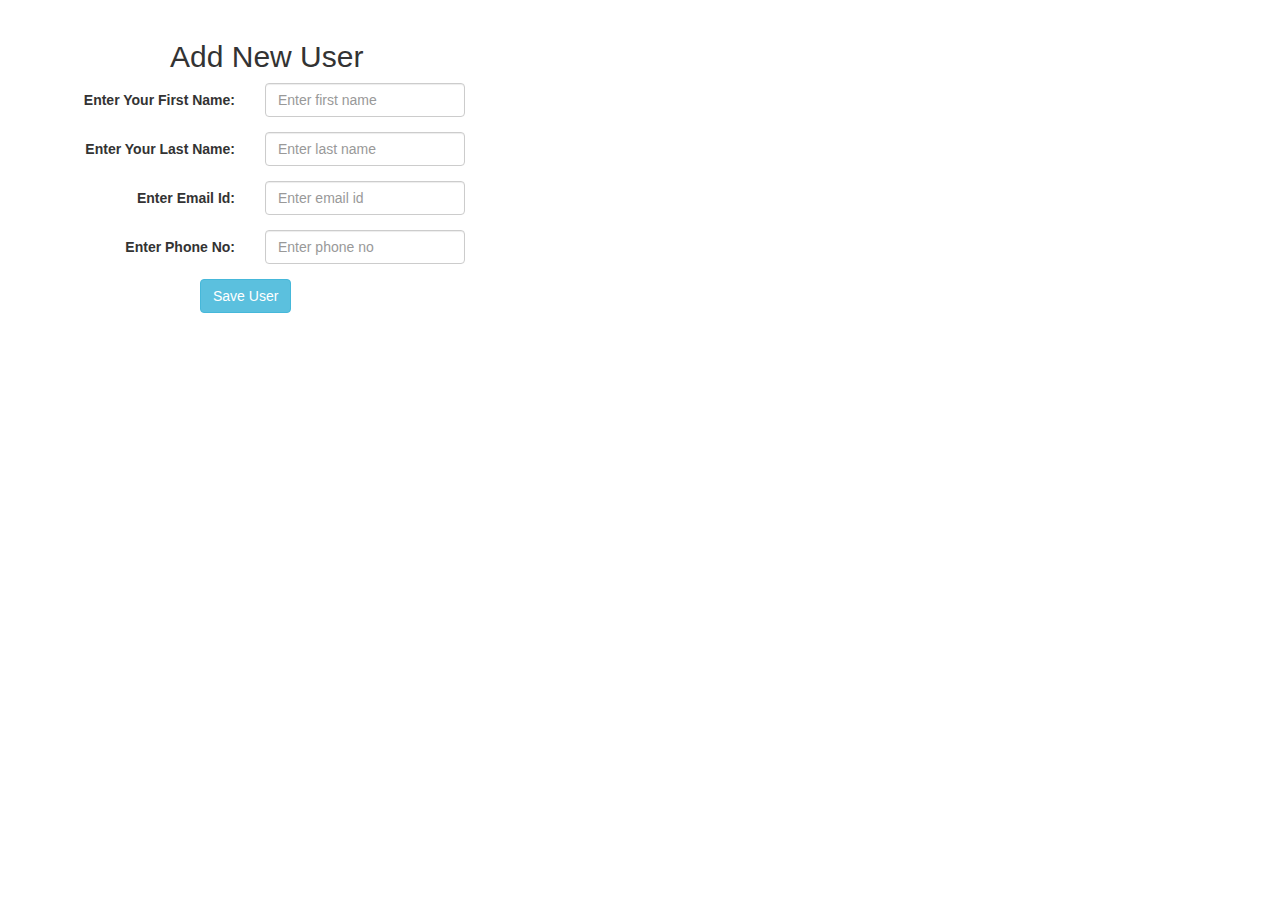
<file: src/main/resources/templates/add_new_user.html>
<html lang="en" xmlns:th="http://www.thymeleaf.org">
<head>
    <title>Bootstrap Example</title>
    <meta charset="utf-8">
    <meta name="viewport" content="width=device-width, initial-scale=1">
    <link rel="stylesheet" href="https://maxcdn.bootstrapcdn.com/bootstrap/3.4.1/css/bootstrap.min.css">
    <script src="https://ajax.googleapis.com/ajax/libs/jquery/3.6.1/jquery.min.js"></script>
    <script src="https://maxcdn.bootstrapcdn.com/bootstrap/3.4.1/js/bootstrap.min.js"></script>
</head>
<body>

<div class="container" style="margin-top:20px">
    <h2 style="margin-left:100px">Add New User</h2>
    <form class="form-horizontal" action="#" th:action="@{/saveNewUser}" th:object="${user}" method="POST">
        <div class="form-group">
            <label class="control-label col-sm-2">Enter Your First Name:</label>
            <div class="col-sm-10">
                <input type="text" th:field="*{firstName}" placeholder="Enter first name"
                       class="form-control mb-4 col-4" style="width:200px">
            </div>
        </div>
        <div class="form-group">
            <label class="control-label col-sm-2">Enter Your Last Name:</label>
            <div class="col-sm-10">
                <input type="text" th:field="*{lastName}" placeholder="Enter last name"
                       class="form-control mb-4 col-4" style="width:200px">
            </div>
        </div>
        <div class="form-group">
            <label class="control-label col-sm-2">Enter Email Id:</label>
            <div class="col-sm-10">
                <input type="text" th:field="*{emailId}" placeholder="Enter email id"
                       class="form-control mb-4 col-4" style="width:200px">
            </div>
        </div>
        <div class="form-group">
            <label class="control-label col-sm-2">Enter Phone No:</label>
            <div class="col-sm-10">
                <input type="text" th:field="*{phoneNo}" placeholder="Enter phone no"
                       class="form-control mb-4 col-4" style="width:200px">
            </div>
        </div>
        <button type="submit" class="btn btn-info col-2" style="margin-left:130px">Save User</button>
    </form>
</div>
</body>
</html>
</file>
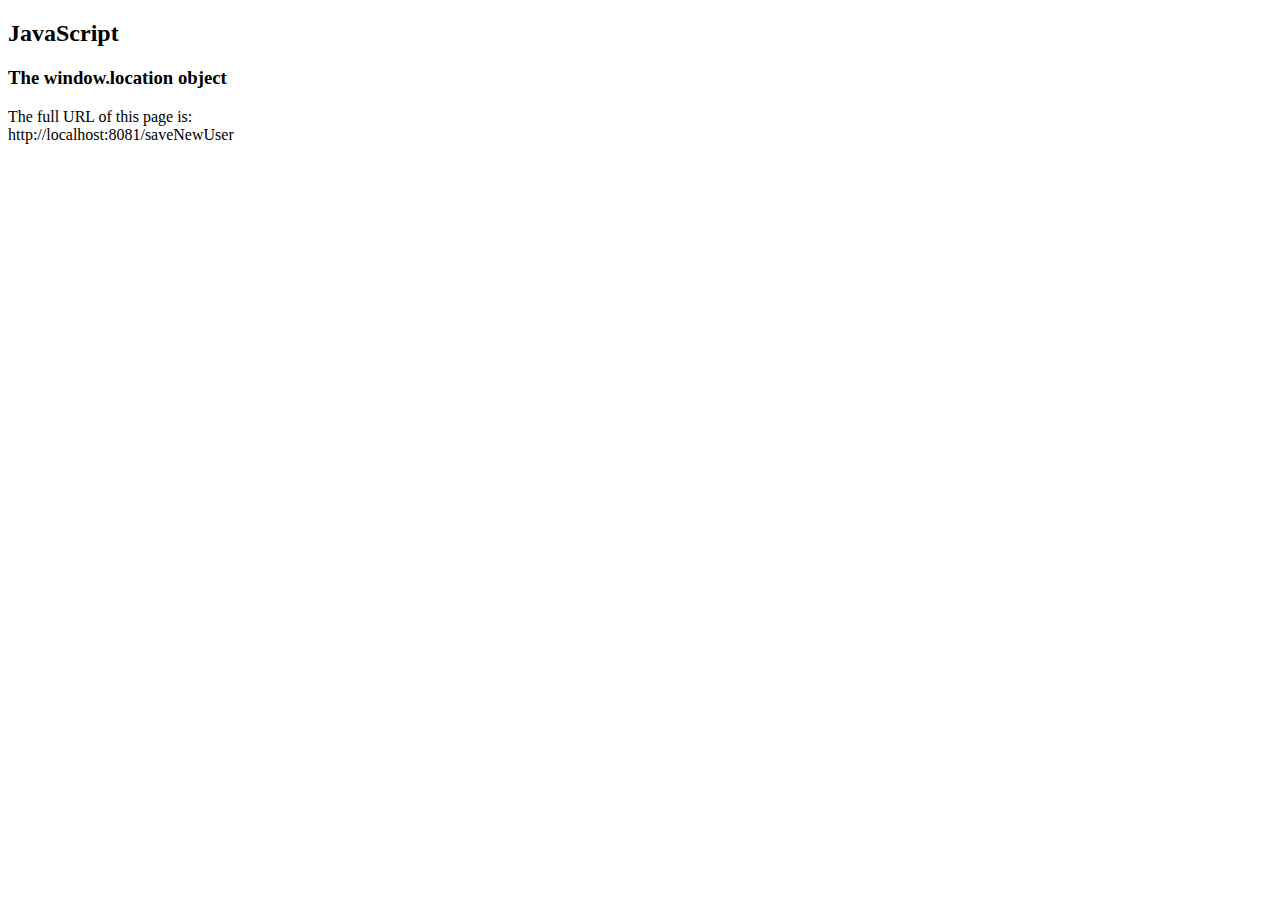
<file: src/main/resources/templates/test.html>
<!DOCTYPE html>
<html>
<body>

<h2>JavaScript</h2>

<h3>The window.location object</h3>

<p id="demo"></p>

<script>
</script>
<script>
    const BASE_URL = "http://localhost:8081";
    document.getElementById("demo").innerHTML =
        "The full URL of this page is:<br>" + BASE_URL + "/saveNewUser";
</script>
</body>
</html>
</file>
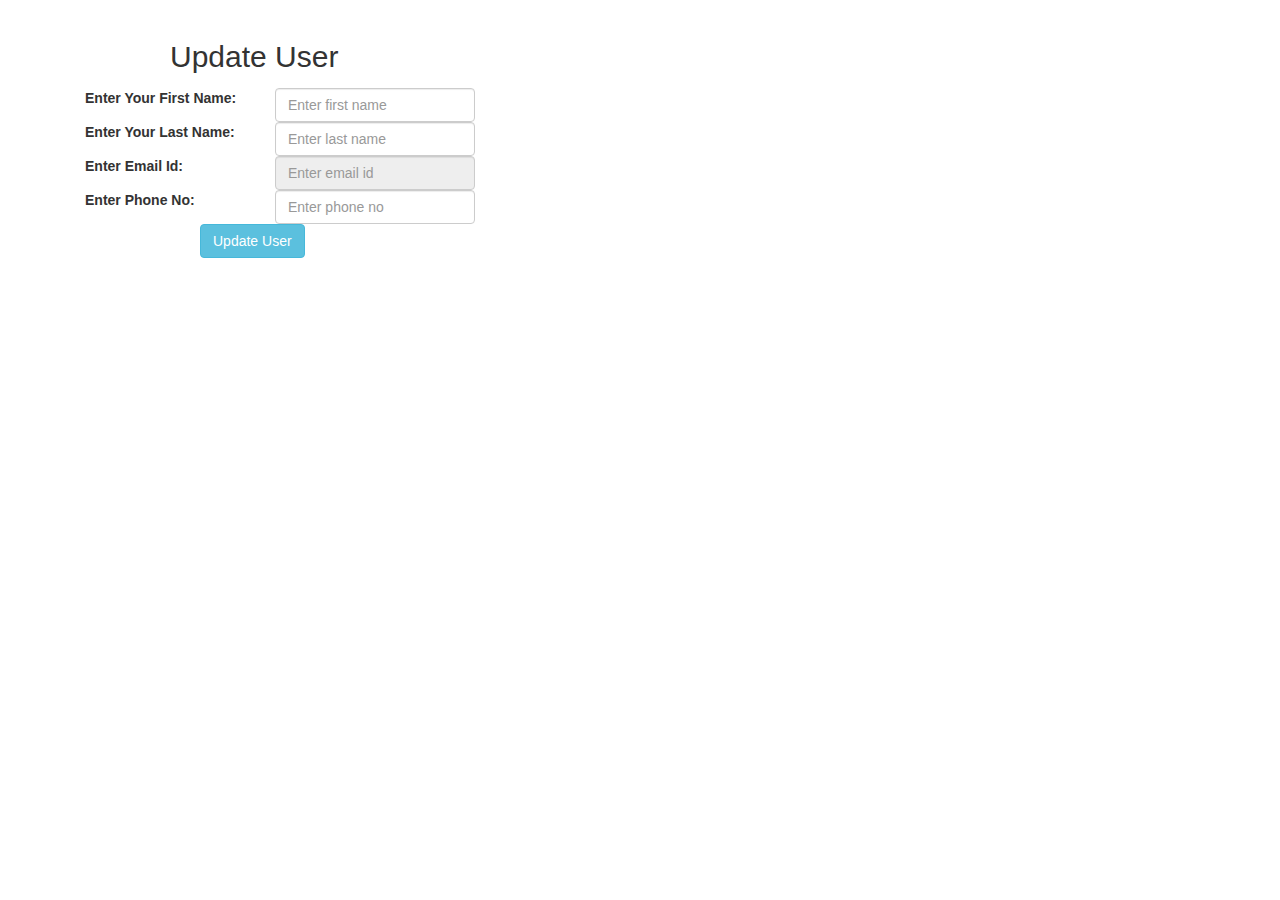
<file: src/main/resources/templates/update_employee.html>
<html lang="en" xmlns:th="http://www.thymeleaf.org">
<head>
    <title>Bootstrap Example</title>
    <meta charset="utf-8">
    <meta name="viewport" content="width=device-width, initial-scale=1">
    <link rel="stylesheet" href="https://maxcdn.bootstrapcdn.com/bootstrap/3.4.1/css/bootstrap.min.css">
    <script src="https://ajax.googleapis.com/ajax/libs/jquery/3.6.1/jquery.min.js"></script>
    <script src="https://maxcdn.bootstrapcdn.com/bootstrap/3.4.1/js/bootstrap.min.js"></script>
</head>
<body>

<div class="container" style="margin-top:20px">
    <h2 style="margin-left:100px">Update User</h2>
    <form action="#" th:action="@{/saveNewUser}" th:object="${user}" method="POST">
        <input type="hidden" th:field="*{id}"/>
        <div class="form-group">
            <label class="control-label col-sm-2">Enter Your First Name:</label>
            <div class="col-sm-10">
                <input type="text" th:field="*{firstName}" placeholder="Enter first name"
                       class="form-control mb-4 col-4" style="width:200px">
            </div>
        </div>
        <div class="form-group">
            <label class="control-label col-sm-2">Enter Your Last Name:</label>
            <div class="col-sm-10">
                <input type="text" th:field="*{lastName}" placeholder="Enter last name"
                       class="form-control mb-4 col-4" style="width:200px">
            </div>
        </div>
        <div class="form-group">
            <label class="control-label col-sm-2">Enter Email Id:</label>
            <div class="col-sm-10">
                <input type="text" th:field="*{emailId}" placeholder="Enter email id"
                       class="form-control mb-4 col-4" style="width:200px" readonly>
            </div>
        </div>
        <div class="form-group">
            <label class="control-label col-sm-2">Enter Phone No:</label>
            <div class="col-sm-10">
                <input type="text" th:field="*{phoneNo}" placeholder="Enter phone no"
                       class="form-control mb-4 col-4" style="width:200px">
            </div>
        </div>
        <button type="submit" class="btn btn-info col-2" style="margin-left:130px">Update User</button>
    </form>

</div>

</body>
</html>
</file>
